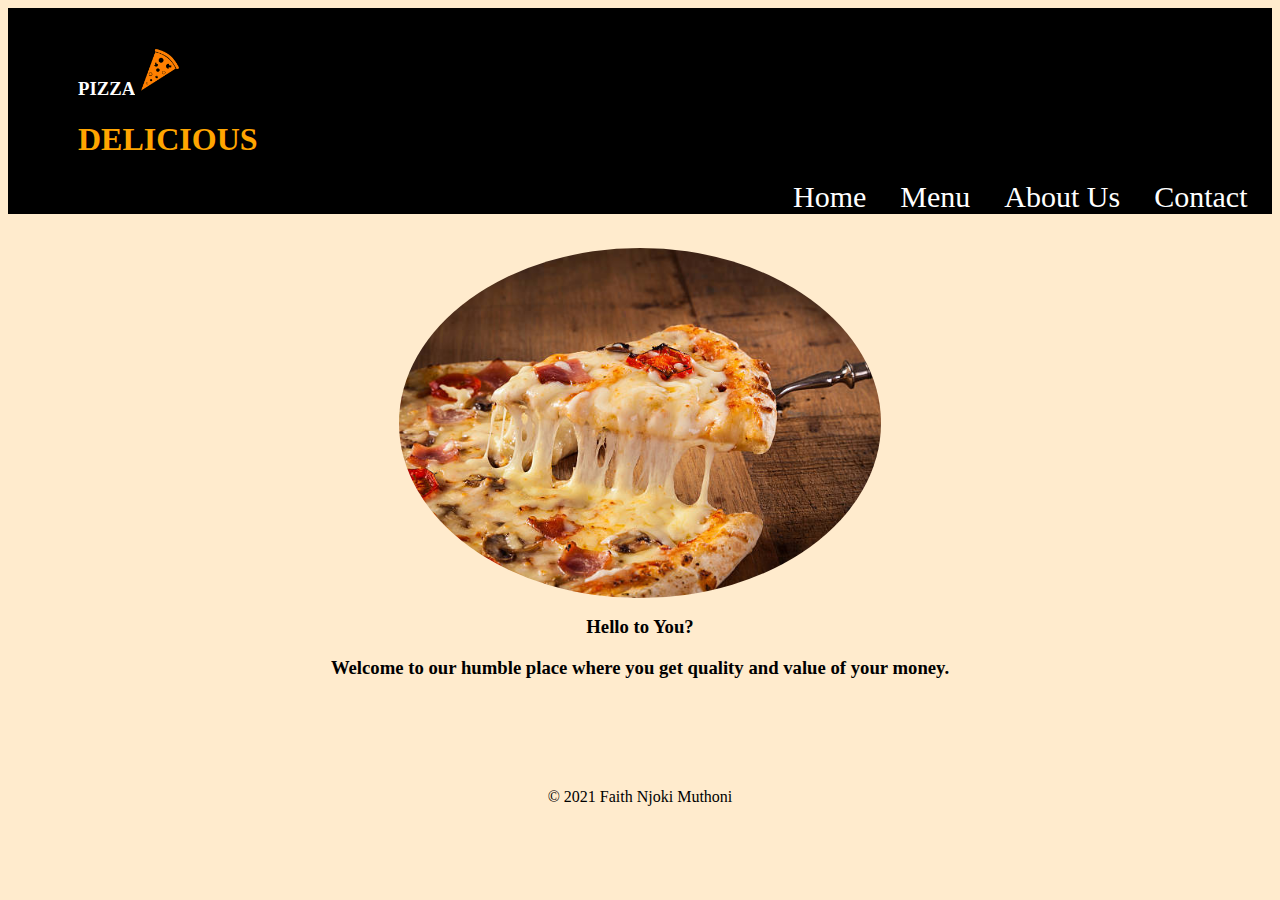
<file: index.html>
<html lang="en">
<head>
 <meta charset="UTF-8">
 <meta http-equiv="X-UA-Compatible" content="IE=edge">
 <meta name="viewport" content="width=device-width, initial-scale=1.0">
 <title>Pizza Delicious </title>
 <!--bootstrap links-->
 <link href="https://cdn.jsdelivr.net/npm/bootstrap@5.1.1/dist/css/bootstrap.min.css" rel="stylesheet"
  integrity="sha384-F3w7mX95PdgyTmZZMECAngseQB83DfGTowi0iMjiWaeVhAn4FJkqJByhZMI3AhiU" crossorigin="anonymous">
  <link rel="stylesheet" href="CSS/file.css">

</head>
<body> 
<div id="nav">
 <br>
 <h3 >PIZZA<img src="photos/icon6.png" alt="" height="50px"></h3>
 <h1 style="color:orange;">DELICIOUS</h1> 

   <a href="#">Home</a>
  <a href="menu.html" target="_blank">Menu</a>
  <a href="About.html" target="_blank" >About Us</a>
  <a href="ContactUs.html" target="_blank">Contact</a>
  
 <br>
 </div>
  <br>
 <figure>
    <img src="photos/home.jpeg" alt="pic" id="homepagepic">
   <figcaption>
 
   <h3 style="text-align: center;"> Hello to You?<h3> 
   <h3 style="text-align: center;"> Welcome to our humble place where you get quality and value of your money.</h3>
    </figcaption>
 </figure>
  
<footer>
 &copy; 2021 Faith Njoki Muthoni
</footer>

</body>
<script src="Js/file.js"></script>
</html>
</file>
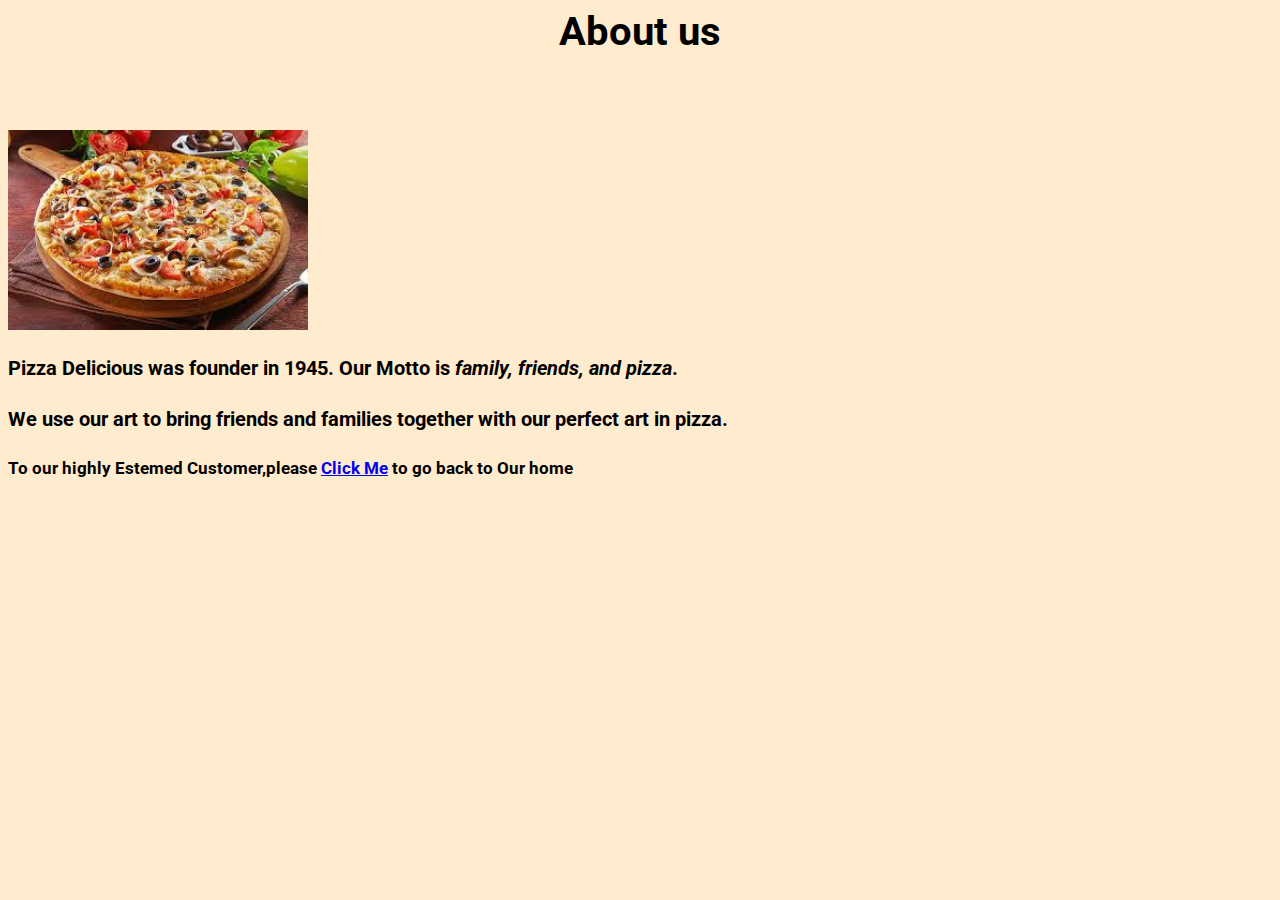
<file: About.html>
<html lang="en">
<head>
 <meta charset="UTF-8">
 <meta http-equiv="X-UA-Compatible" content="IE=edge">
 <meta name="viewport" content="width=device-width, initial-scale=1.0">
 <title>About || Pizza Delicious </title>
 <!-- google font -->
<link rel="preconnect" href="https://fonts.googleapis.com">
<link rel="preconnect" href="https://fonts.gstatic.com" crossorigin>
<link href="https://fonts.googleapis.com/css2?family=Roboto:wght@300&display=swap" rel="stylesheet">
 <!-- links -->
 <link href="https://cdn.jsdelivr.net/npm/bootstrap@5.1.1/dist/css/bootstrap.min.css" rel="stylesheet"
  integrity="sha384-F3w7mX95PdgyTmZZMECAngseQB83DfGTowi0iMjiWaeVhAn4FJkqJByhZMI3AhiU" crossorigin="anonymous">

 <link rel="stylesheet" href="">
 <style>
  html,body{
   background-color:blanchedalmond;
   font-family: 'Roboto', sans-serif;
   font-size: 20px;
  }
  
 </style>
</head>
<body>
 
 <div class="container">
  <h1 style="text-align: center; font-size: 40px;">About us</h1>
  <br><br>
  <div class="row">
   <div class="col-4">
  
  <img src="photos/about us.jpeg" class="img-fluid" alt="Responsive image" height="200px" width="300px" id="img">
  </div>
  <div class="col-8">
   <h4>Pizza Delicious was founder in 1945. Our Motto is <i>family, friends, and pizza</i>.</h4>
   <h4>We use our art to bring friends and families together with our perfect art in pizza.</h4>
   <h5>To our highly Estemed Customer,please <a class="btn btn-primary" href="index.html" role="button">Click Me</a> to go back to Our home</h5>
  </div>
  </div>
 </div>


 
</body>
<script src="/Js/file.js"></script>
</html>
</file>
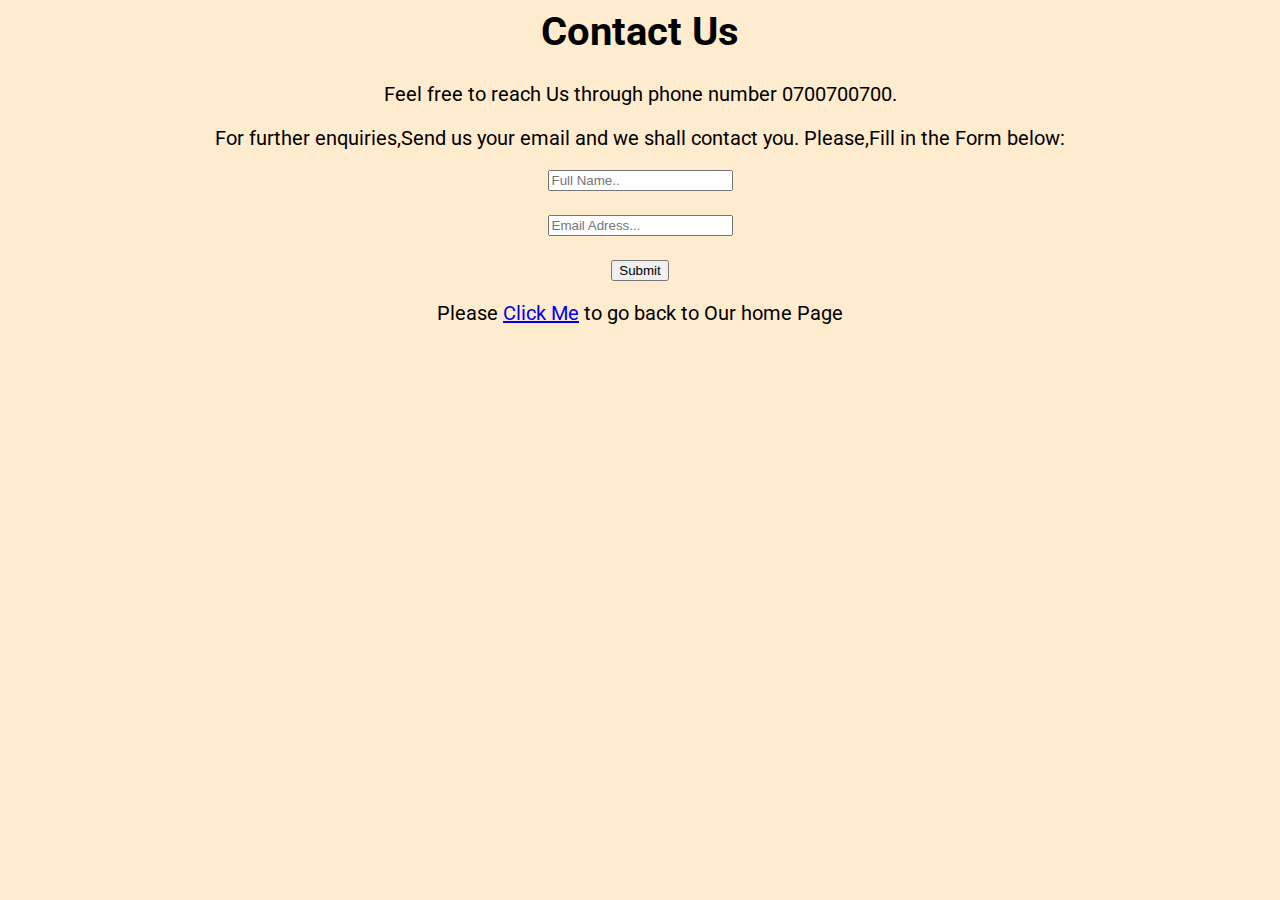
<file: ContactUs.html>
<html lang="en">
<head>
 <meta charset="UTF-8">
 <meta http-equiv="X-UA-Compatible" content="IE=edge">
 <meta name="viewport" content="width=device-width, initial-scale=1.0">
 <title>Contact us || Pizza Delicious </title>
<!-- google font -->
<link rel="preconnect" href="https://fonts.googleapis.com">
<link rel="preconnect" href="https://fonts.gstatic.com" crossorigin>
<link href="https://fonts.googleapis.com/css2?family=Roboto:wght@300&display=swap" rel="stylesheet">
 <!-- links -->
 <link href="https://cdn.jsdelivr.net/npm/bootstrap@5.1.1/dist/css/bootstrap.min.css" rel="stylesheet"
  integrity="sha384-F3w7mX95PdgyTmZZMECAngseQB83DfGTowi0iMjiWaeVhAn4FJkqJByhZMI3AhiU" crossorigin="anonymous">
 <link rel="stylesheet" href="">
 <style>
  #containerr ,body , html {
   background-color: blanchedalmond;
   text-align: center;
   font-family: 'Roboto', sans-serif;
   font-size: 20px;
}

 </style>


</head>

<body>
 <div class="contaner"  id="containerr">
  <h1 style="text-align: center; font-size: 40px;"> Contact Us</h1>
  <p>Feel free to reach Us through phone number 0700700700.</p>
  <p>For further enquiries,Send us your email and we shall contact you. Please,Fill in the Form below:</p>
  <form action="">
   <input type="text" placeholder="Full Name..">
   <br><br>
   <input type="text" placeholder="Email Adress...">
   <br><br>
   <button type="submit">Submit</button>
  </form>
  <p>Please <a class="btn btn-primary" href="index.html" role="button">Click Me</a> to go back to Our home Page</p>

  </div>
  
 </div>

 
</body>
<script src="/Js/file.js"></script>
</html>
</file>
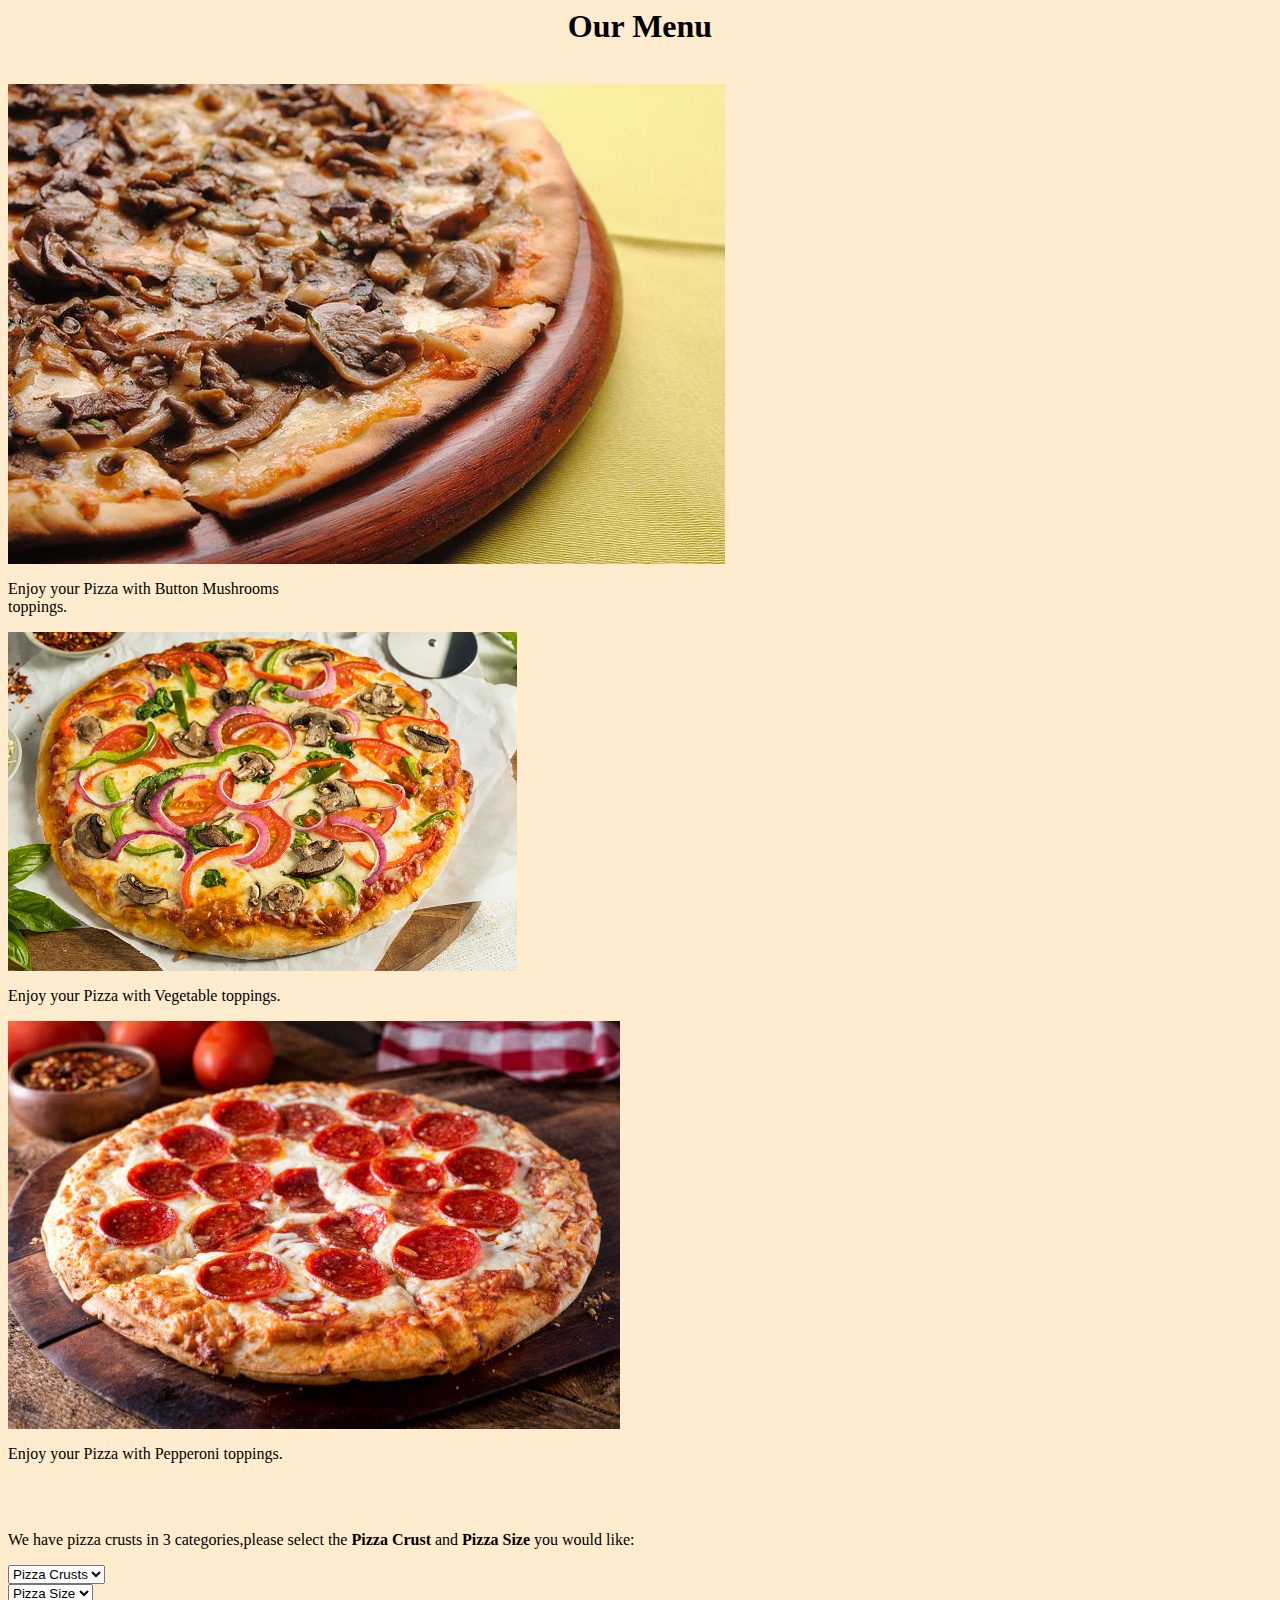
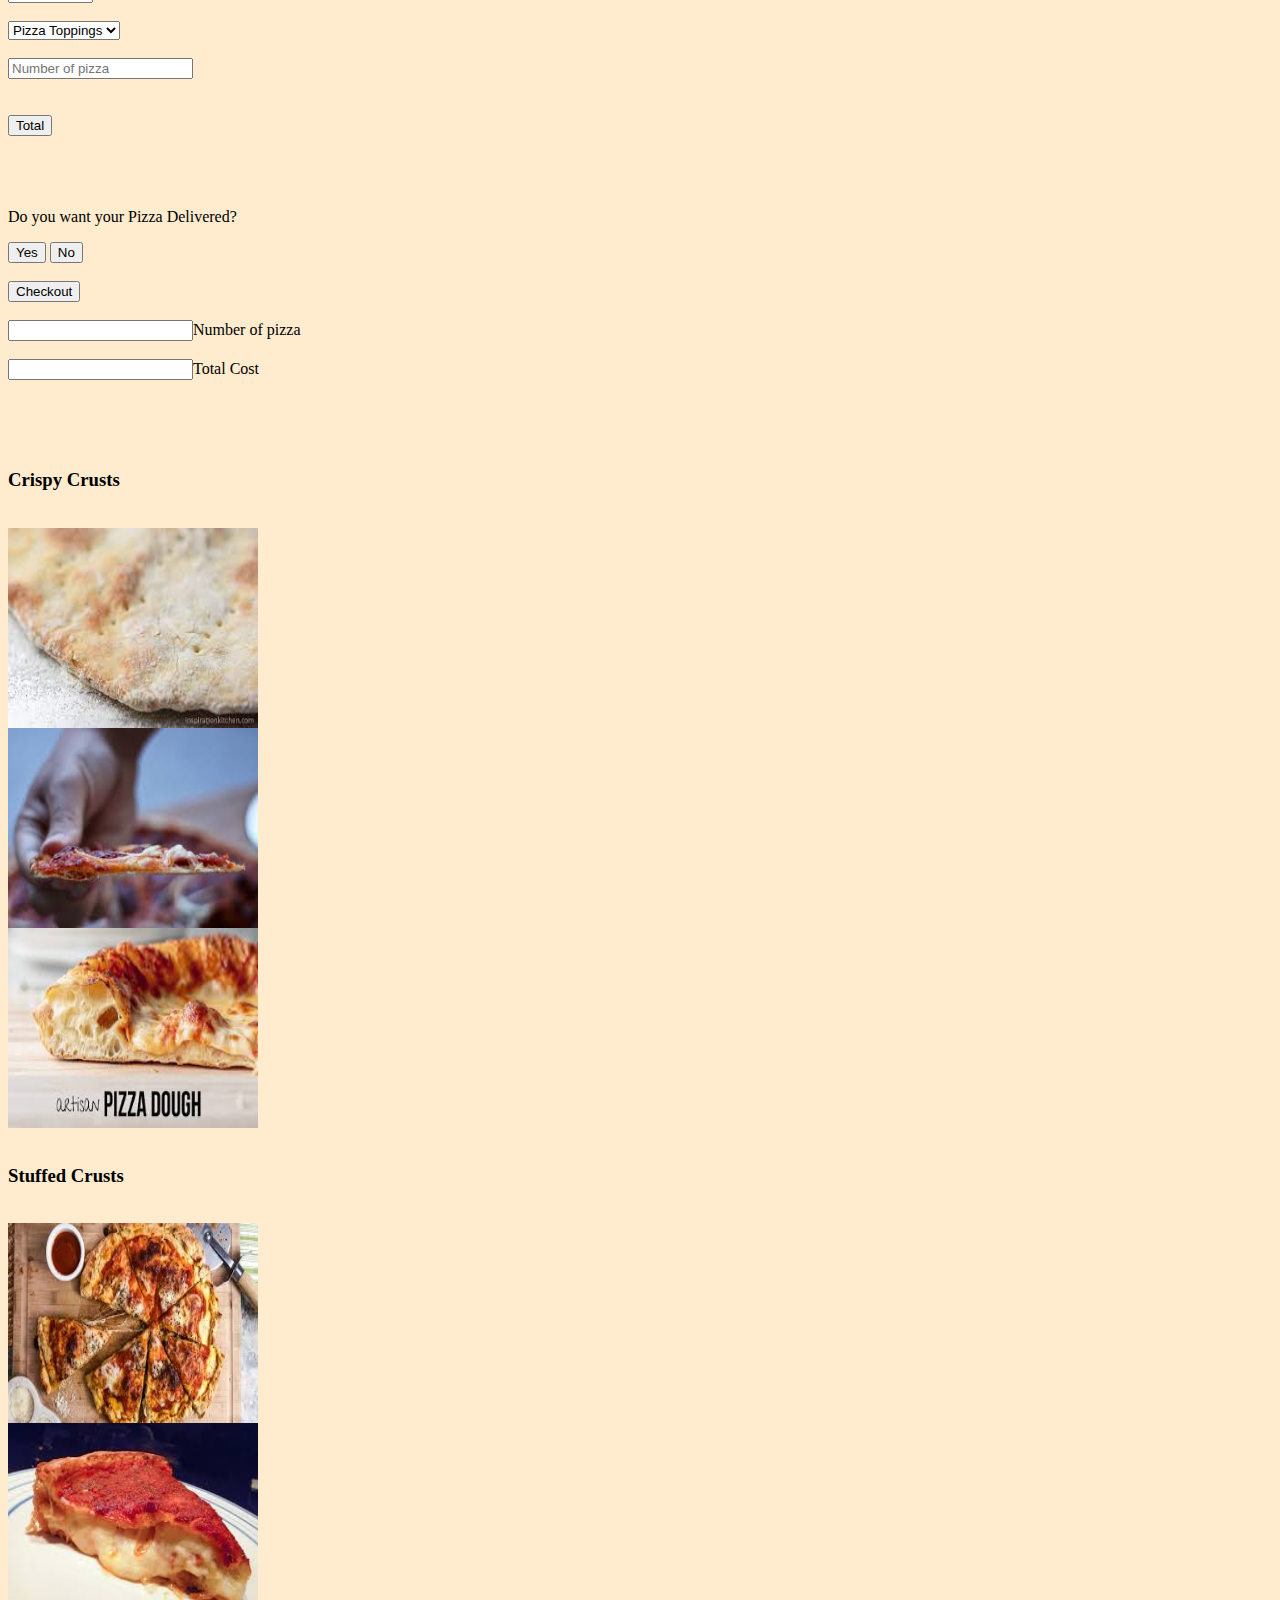
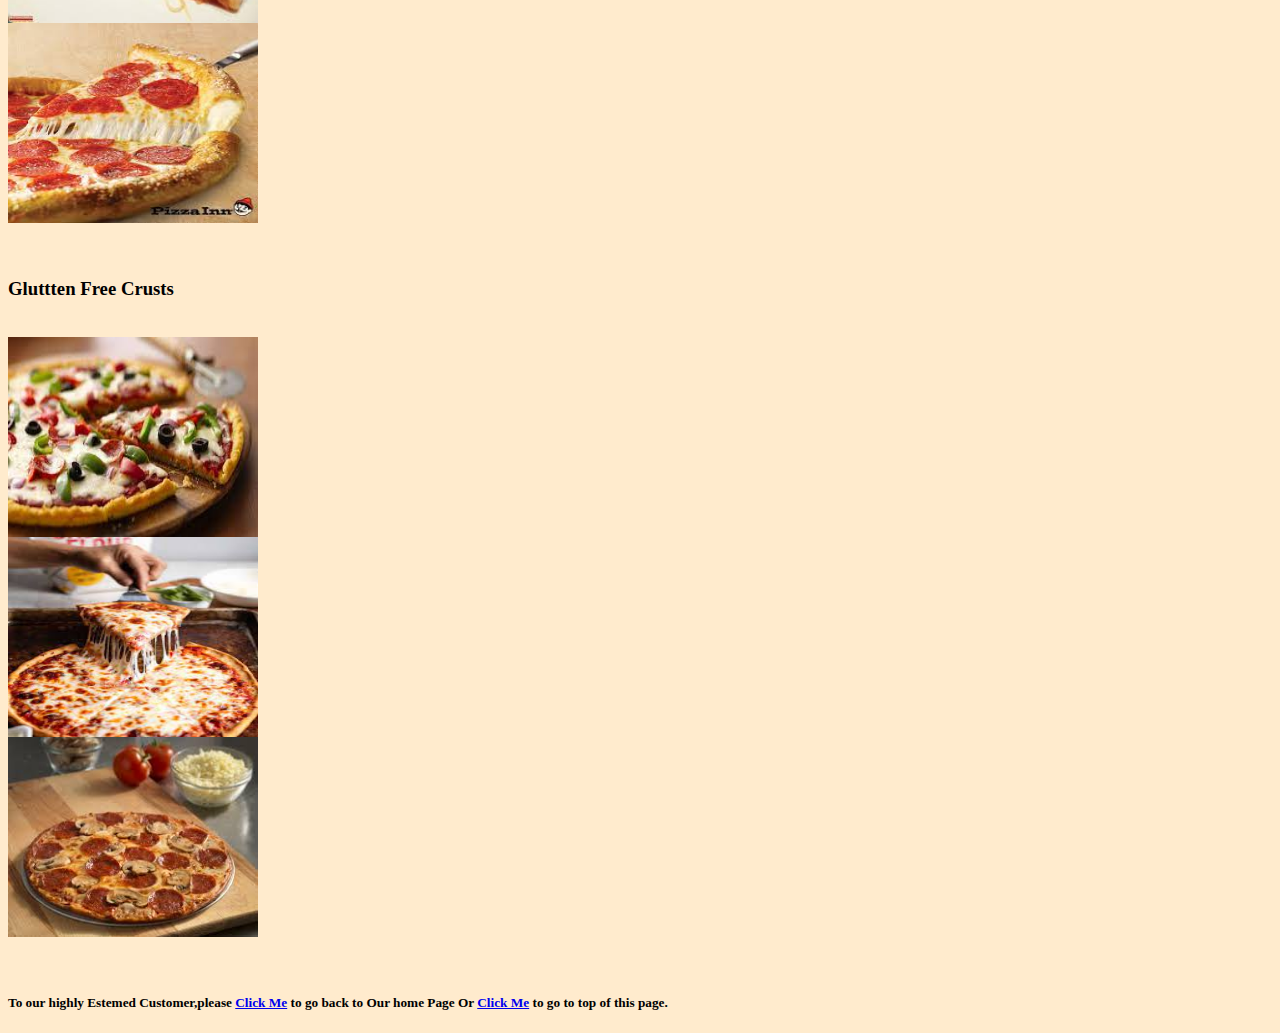
<file: menu.html>
<html lang="en">
<head>
 <meta charset="UTF-8">
 <meta http-equiv="X-UA-Compatible" content="IE=edge">
 <meta name="viewport" content="width=device-width, initial-scale=1.0">
 <!-- links  -->
<link rel="stylesheet" href="">
<link href="https://cdn.jsdelivr.net/npm/bootstrap@5.1.1/dist/css/bootstrap.min.css" rel="stylesheet"
 integrity="sha384-F3w7mX95PdgyTmZZMECAngseQB83DfGTowi0iMjiWaeVhAn4FJkqJByhZMI3AhiU" crossorigin="anonymous">
 <!--jquerry -->
 <script src="https://code.jquery.com/jquery-3.6.0.min.js"
  integrity="sha256-/xUj+3OJU5yExlq6GSYGSHk7tPXikynS7ogEvDej/m4=" crossorigin="anonymous"></script>
 <title>Menu || Pizza Delicious</title>
 <link rel="stylesheet" href="">
 <style>
   #main, html{
background-color:blanchedalmond;

}
@media only screen and (max-width: 769px) {
  .row {
    display: block;
    padding: 5px;
   
  
  }
}


 </style>


</head>

<body>
 <!-- Menu -->
 <!-- Toppings -->
 <div id="main">
 <div class="container">
 <h1 style="text-align: center;" font-size: 40px;> Our Menu</h1>
 <br>

  <div class="container">
  <div class="row">
 <div class="col-4"> 
  <div class="card" style="width: 18rem;">
   <img src="photos/pizza mushrooms.jpeg" class="card-img-top" alt="...">
   <div class="card-body">
    <p class="card-text">Enjoy your Pizza with Button Mushrooms toppings.</p>
  
   </div>
  </div>
  </div>
  <!-- veges -->
  <div class="col">
   <div class="col-4">
    <div class="card" style="width: 18rem;">
     <img src="photos/veg pizza.jpeg" class="card-img-top" alt="...">
     <div class="card-body">
      <p class="card-text">Enjoy your Pizza with Vegetable toppings.</p>
   
     </div>
    </div>
   </div>


  </div>
  <!-- chicken -->
  <div class="col">
   <div class="col-4">
    <div class="card" style="width: 18rem;">
     <img src="photos/peperoni pizza.jpeg" class="card-img-top" alt="..." height="auto">
     <div class="card-body">
      <p class="card-text">Enjoy your Pizza with Pepperoni toppings.</p>
  
     </div>
    </div>
   </div>
  
  
  </div>
  </div>
  </div>
<br><br>
<p>We have pizza crusts in 3 categories,please select the <strong>Pizza Crust</strong> and <strong>Pizza Size</strong>  you would like: </p>
<div class="row">
 <div class="col-3">
  <select class="form-select " aria-label="Default select example" id="pcrust">
    <option selected>Pizza Crusts</option>
   <option value="1">Crispy</option>
   <option value="2">Stuffed</option>
   <option value="3">GluttenFree</option>
  </select>
 </div>
 <div class="col-3">
   <select class="form-select " aria-label="Default select example" id="psize">
   <option>Pizza Size</option>
   <option value="1">Small</option>
   <option value="2">Medium</option>
   <option value="3">Large</option>
  </select>
  
 </div>
 <br>
<div class="col-3">
  <select class="form-select " aria-label="Default select example" id="ptopping">
     <option selected>Pizza Toppings</option> 
    <option value="1">Mushrooms</option>
    <option value="2">Vegetables</option>
    <option value="3">Pepperoni</option>
  </select>
</div>
 <br>
<div class="col-3" >
  <input type="number"  id="numbeR" placeholder="Number of pizza">
</div>
</div>
<br><br>

<button type="button" id="btn">Total</button>
<!-- paragraph-->
<h2 id="paragraph"></h2>
<br><br>
<p>Do you want your Pizza Delivered?</p>
<button onClick="functionbtnY()" id="yes">Yes</button>
<button onClick="functionbtnN()" id="no">No</button>

<!-- check out -->

<br><br>
 <button type="submit" id="checkOut"  >Checkout</button> 
<form action="" id="formcheck"> 
  <br>
<input type="text" id="numP">Number of pizza
<br><br>
<input type="text" id="totalP">Total Cost

</form>
<br><br>

<!-- <h5 id="totalC"></h5>
<h5 id="numP"></h5> -->



</form>



</div>
  
<br>
  <!--remove default padding  -->
<!--crusts  -->
 <div class="container">
  <div class="row">
 
   <h3>Crispy Crusts</h3>
   <br>
  <div class="col p-0">
 <img src="photos/crispy.jpeg" alt=""  id="crispy1" height="200px" width="250px">
 </div>
 <div class="col p-0">
 <img src="photos/Crispy3.jpeg" alt=""  id="crispy2" height="200px" width="250px">
 </div>
  <div class="col p-0">
 <img src="photos/Crispy2.jpeg" alt=""  id="crispy3" height="200px" width="250px">
 </div>
 </div>
 </div>
<br>
  <!--Stuffed  -->
<div class="container">
 <div class="row">

  <h3>Stuffed Crusts</h3>
  <br>
  <div class="col">
   <img src="photos/stuffed 1.jpeg" alt="" id="stuffed1" height="200px" width="250px">
  </div>
  <div class="col">
   <img src="photos/stuffed 2.jpeg" alt="" id="stuffed2" height="200px" width="250px">
  </div>
  <div class="col">
   <img src="photos/stuffed 3.jpeg" alt="" id="stuffed3" height="200px" width="250px">
  </div>
 </div>
</div>
<br><br>

<!--gluttten free  -->
<div class="container">
 <div class="row">

  <h3>Gluttten Free Crusts</h3>
  <br>
  <div class="col">
   <img src="photos/glutten free 1.jpeg" alt="" id="gluttefree1" height="200px" width="250px">
  </div>
  <div class="col">
   <img src="photos/glutten free 2.jpeg" alt="" id="gluttefree2" height="200px" width="250px">
  </div>
  <div class="col">
   <img src="photos/glutten free 3.jpeg" alt="" id="gluttefree3" height="200px" width="250px">
  </div>
 </div>
 <br><br>
 <h5>To our highly Estemed Customer,please <a class="btn btn-primary" href="index.html" role="button">Click Me</a> to go back to Our home Page Or  <a class="btn btn-success" href="menu.html" role="button">Click Me</a> to go
  to top of this page.</h5>
  
</div>
</div>

</body>
<script src="Js/file.js"></script>

</html>
</file>
<file: CSS/file.css>
html, body{
 background-color: blanchedalmond;
}
#nav{
 color: white;
 background-color:black;
 padding-left: 70px;
 max-width: 1600px;
 



}
a {
position: relative;
left: 700px;
padding: 15px;
font-size: 30px;
text-decoration: none;
color: white;
 
}
#homepagepic{
 border-radius: 70%;
 height:350px ;
 display: block;
 margin-left: auto;
 margin-right: auto;
 
}

a:hover {
  color: orange;
}
footer{
 text-align: center;
position: relative;
top: 90px;
}


@media only screen and (max-width: 769px) {
  #nav {
    display:block;
    color: white;
 background-color:black;
 padding-left: 70px;
  }
  a{
display:block;
position: relative;
left: 10px; 
padding: 5px;
font-size: 30px;
text-decoration: none;
color: white;
   
  }
}
</file>
